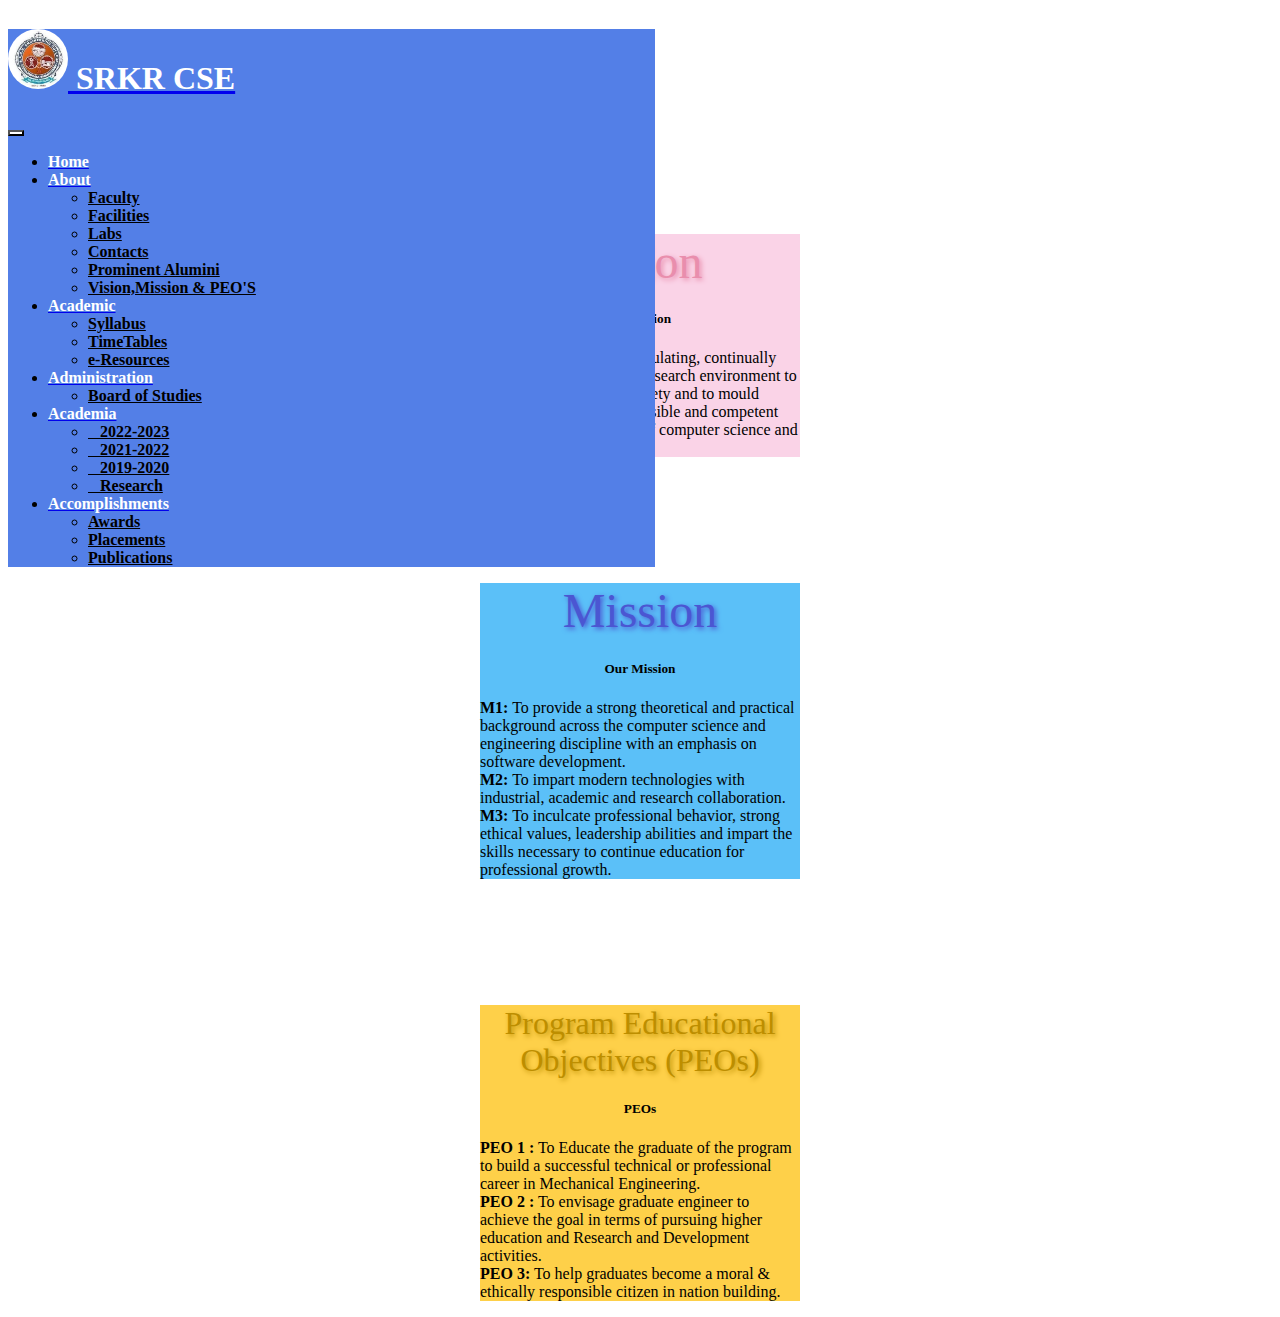
<file: vismis.html>
<!DOCTYPE html>
<html>
    <head>
        <link rel="stylesheet" href="https://cdnjs.cloudflare.com/ajax/libs/font-awesome/6.2.0/css/all.min.css" integrity="sha512-xh6O/CkQoPOWDdYTDqeRdPCVd1SpvCA9XXcUnZS2FmJNp1coAFzvtCN9BmamE+4aHK8yyUHUSCcJHgXloTyT2A==" crossorigin="anonymous" referrerpolicy="no-referrer" />
        <meta charset="UTF-8">
        <meta name="viewport" content="width=device-width,initial-scale=1.0">
        <link href="https://cdn.jsdelivr.net/npm/bootstrap@5.3.0-alpha1/dist/css/bootstrap.min.css" rel="stylesheet" integrity="sha384-GLhlTQ8iRABdZLl6O3oVMWSktQOp6b7In1Zl3/Jr59b6EGGoI1aFkw7cmDA6j6gD" crossorigin="anonymous">
        <title>Cse Faculty</title>
        <script src="https://cdn.jsdelivr.net/npm/bootstrap@5.3.0-alpha1/dist/js/bootstrap.bundle.min.js" integrity="sha384-w76AqPfDkMBDXo30jS1Sgez6pr3x5MlQ1ZAGC+nuZB+EYdgRZgiwxhTBTkF7CXvN" crossorigin="anonymous"></script>
        <link rel="stylesheet" href="styles.css">
        <style>
            .reveal{
                position: relative;
                transform: translateY(50px);
                opacity: 0;
                transition: all 1s ease;
            }
            .active{
                transform: translateY(0px);
                opacity: 1;
            }
        </style>
    </head>
    <body>
        <div style="position: fixed;z-index:1;" class="acting">
            <nav class="navbar navbar-expand-lg navback" style="padding-top: 0;padding-bottom: 0;">
                <div class="container-fluid">
                  <a class="navbar-brand" href="#"><h1 style="color: white;" class="navmar"><img src="logo.jpg" width="60px" height="60px" style="border-radius: 50px;"> SRKR CSE</h1></a>
                  <button class="navbar-toggler" type="button" data-bs-toggle="collapse" data-bs-target="#navbarNavDropdown" aria-controls="navbarNavDropdown" aria-expanded="false" aria-label="Toggle navigation" style="background-color: white;">
                    <span class="navbar-toggler-icon"></span>
                  </button>
                  <div class="collapse navbar-collapse" id="navbarNavDropdown">
                    <ul class="navbar-nav navback1">
                        <li class="nav-item">
                            <a class="nav-link dropdown-toggle" href="index.html"><b style="color: white;"><i class="fa-solid fa-house"></i> Home</b></a>
                          </li>
                        <li class="nav-item dropdown">
                            <a class="nav-link dropdown-toggle" data-bs-toggle="dropdown" href="#" role="button" aria-expanded="false"><b style="color: white;">About</b></a>
                            <ul class="dropdown-menu">
                                <li><a class="dropdown-item navlink" href="faculty.html"><b>Faculty</b></a></li>
                                <li><a class="dropdown-item navlink" href="#"><b>Facilities</b></a></li>
                              <li><a class="dropdown-item navlink" href="#"><b>Labs</b></a></li>
                              <li><a class="dropdown-item navlink" href="#"><b>Contacts</b></a></li>
                              <li><a class="dropdown-item navlink" href="alumini.html"><b>Prominent Alumini</b></a></li>
                                <li><a class="dropdown-item navlink" href="vismis.html"><b>Vision,Mission & PEO'S</b></a></li>
                            </ul>
                        </li>
                        <li class="nav-item dropdown">
                                <a class="nav-link dropdown-toggle" data-bs-toggle="dropdown" href="#" role="button" aria-expanded="false"><b style="color: white;">Academic</b></a>
                                <ul class="dropdown-menu">
                                    <li><a class="dropdown-item navlink" href="syllabus.html"><b>Syllabus</b></a></li>
                                    <li><a class="dropdown-item navlink" href="timetables.html"><b>TimeTables</b></a></li>
                                    <li><a class="dropdown-item navlink" href="eresources.html"><b>e-Resources</b></a></li>
                                </ul>
                            </li>
                      <li class="nav-item dropdown">
                        <a class="nav-link dropdown-toggle" data-bs-toggle="dropdown" href="#" role="button" aria-expanded="false"><b style="color: white;">Administration</b></a>
                        <ul class="dropdown-menu">
                            <li><a class="dropdown-item navlink" href="#"><b>Board of Studies</b></a></li>
                        </ul>
                    </li>
                      <li class="nav-item dropdown">
                        <a class="nav-link dropdown-toggle" data-bs-toggle="dropdown" href="#" role="button" aria-expanded="false"><b style="color: white;">Academia</b></a>
                        <ul class="dropdown-menu">
                            <li><a class="dropdown-item navlink" href="#"><i class="fa-solid fa-square-caret-down"></i> &nbsp;&nbsp;&nbsp;<b>2022-2023</b></a></li>
                            <li><a class="dropdown-item navlink" href="#"><i class="fa-solid fa-square-caret-down"></i> &nbsp;&nbsp;&nbsp;<b>2021-2022</b></a></li>
                            <li><a class="dropdown-item navlink" href="#"><i class="fa-solid fa-square-caret-down"></i> &nbsp;&nbsp;&nbsp;<b>2019-2020</b></a></li>
                            <li><a class="dropdown-item navlink" href="#">&nbsp;&nbsp;&nbsp;<b>Research</b></a></li>
                        </ul>
                    </li>
                      <li class="nav-item dropdown">
                        <a class="nav-link dropdown-toggle" data-bs-toggle="dropdown" href="#" role="button" aria-expanded="false"><b style="color: white;">Accomplishments</b></a>
                        <ul class="dropdown-menu">
                            <li><a class="dropdown-item navlink" href="#"><b>Awards</b></a></li>
                            <li><a class="dropdown-item navlink" href="#"><b>Placements</b></a></li>
                            <li><a class="dropdown-item navlink" href="#"><b>Publications</b></a></li>
                        </ul>
                    </li>
                    </ul>
                  </div>
                </div>
              </nav>
              </div>
            <br><br>
        <div class="row" style="margin-right: 0;">
            <div class="col-lg-4" style="margin-top: 15%;">
                <div class="card mb-3 reveal hii1" style="max-width: 20rem;margin:auto;background-color: #FAD3E7;" onmouseover="hovering()" onmouseout="nothover()">
                    <div class="card-header" style="color: #E98EAD;font-size: 3rem;text-shadow: 2px 2px 5px #E98EAD;text-align: center;">Vision <i class="fa-solid fa-eye hii"></i></div>
                    <div class="card-body">
                      <h5 class="card-title" style="text-align: center;">Our Vision</h5>
                      <p class="card-text">To envision a diverse, stimulating, continually improving academic and research environment to fulfill the needs of the society and to mould students as socially responsible and competent professionals in the field of computer science and engineering.</p>
                    </div>
                </div>
            </div>
            <div class="col-lg-4" style="margin-top: 10%;">
                <div class="card mb-3 reveal" style="max-width: 20rem;background-color:#5BC0F8;margin:auto;">
                    <div class="card-header" style="color: #4B56D2;font-size: 3rem;text-shadow: 2px 2px 5px #4B56D2;text-align: center;">Mission</div>
                    <div class="card-body ">
                      <h5 class="card-title" style="text-align: center;">Our Mission</h5>
                      <p class="card-text"><b>M1:</b> To provide a strong theoretical and practical background across the computer science and engineering discipline with an emphasis on software development.<br><b>M2:</b> To impart modern technologies with industrial, academic and research collaboration.<br><b>M3:</b> To inculcate professional behavior, strong ethical values, leadership abilities and impart the skills necessary to continue education for professional growth.</p>
                    </div>
                </div>
            </div>
            <div class="col-lg-4" style="margin-top: 10%;">
                <div class="card mb-3 reveal" style="max-width: 20rem;background-color:#FED049;margin:auto;">
                    <div class="card-header" style="color: #bd8e00;font-size: 2rem;text-shadow: 2px 2px 5px #bd8e00;text-align: center;">Program Educational Objectives (PEOs)</div>
                    <div class="card-body ">
                      <h5 class="card-title" style="text-align: center;">PEOs</h5>
                      <p class="card-text"><b>PEO 1 :</b> To Educate the graduate of the program to build a successful technical or professional career in Mechanical Engineering.<br><b>PEO 2 :</b> To envisage graduate engineer to achieve the goal in terms of pursuing higher education and Research and Development activities.<br><b>PEO 3:</b> To help graduates become a moral & ethically responsible citizen in nation building.</p>
                    </div>
                </div>
            </div>
        </div>
        <script>
            window.addEventListener("load",caller);

            function caller(){
                var lis = document.querySelectorAll(".reveal");
                for(var i=0;i<lis.length;i++)
                {
                    lis[i].classList.add("active");
                }
            }
            function hovering(){
                document.querySelector(".hii").classList.remove("fa-solid");
                document.querySelector(".hii").classList.remove("fa-eye");
                document.querySelector(".hii").classList.add("fa-solid");
                document.querySelector(".hii").classList.add("fa-arrows-to-eye");
            }
            function nothover(){
                document.querySelector(".hii").classList.remove("fa-solid");
                document.querySelector(".hii").classList.remove("fa-arrows-to-eye");
                document.querySelector(".hii").classList.add("fa-solid");
                document.querySelector(".hii").classList.add("fa-eye");
            }
        </script>
    </body>
</html>
</file>
<file: styles.css>
.sab2{
    width: 60%;
    margin-top: 10%;
    margin: auto;
}
.bgs{
    background-color: #7286D3;
    background-size: cover;
    height: 70vh;
}
.navlink{
    color: black;
}
.navback{
    background-color: #537FE7;
}
.navmar{
    margin-right: 560px;
}
.aspsize{
    padding: 5% 6% 0 6%;
}
.active{
  background-color: #537FE7;
}
@media screen and (max-width:1300px){
    .navmar{
    margin-right: 420px;
}
    
}
.revealhod{
    position: relative;
    transform: translateY(50px);
    opacity: 0;
    transition: all 1s ease;
}
.activehod{
  transform: translateY(0px);
    opacity: 1;
}
@media screen and (max-width:950px){
    .navback1{
    background-color: #537FE7;
}
    .navmar{
        margin-right: 214px;
    }
}
@media screen and (max-width:550px){
    .navmar{
        margin-right: 80px;
    }
    .bg-container1{

        background-color: #C0EEF2;
    
        height: 10vh;
    
        padding-top: 30px;
    
        width: 90%;
    
        margin: auto;
    
        border-radius: 10px;
    
    }
    
    .bg-container2{
    
        background-color:#C0EEF2;
    
        background-size: cover;
        height: 5vh;
    
    }
    
    
    .img1{
    
        height: 150px;
        width: 100%;
        margin-left: 120px;
        border-radius: 30px;
    
    }
}
.bg-container{
    background-color: #C0EEF2;
    height: 287vh;
    padding-top: 30px;
    width: 90%;
    margin: auto;
    border-radius: 10px;
}
.bg-container1{
    background-color: #537FE7;
    background-size: cover;
    height: 25vh;
}
.down-container{
    background-color: #ffffff;
    padding: 30px;
}
.heading{
    color: black;
    font-family: "caveat";
    font-size: 50px;
    font-weight: bold;
    margin-left: 120px;
}
.head{
    color: black;
    font-family: "caveat";
    font-size: 72px;
    font-weight: bold;
    margin: auto;
}

.img{
    height: 155px;
    width: 150px;
    margin-left: 120px;
    border-radius: 3px;
}
.but1{
    border-radius: 0px;
    border-width: 0px;
    margin: 5px;
}
.marg{
   margin-left: 150px;
}
.marg1{
    margin-left: 25px;
}
.marg3{
    margin-bottom: 40px;
}
.marg4{
    margin-left: 80px;
}
.button1{
    height: 40px;
    width: 120px;
    border-width: 0px;
    border-radius: 2px;
    background-color: #537FE7;
    padding: 3px;
    color: #ffffff;
    font-weight: bold;
}
.bg-container1{

    background-color: #C0EEF2;

    height: 290vh;

    padding-top: 30px;

    width: 90%;

    margin: auto;

    border-radius: 10px;

}

.bg-container2{

    background-color:#C0EEF2;

    background-size: cover;
    height: 25vh;

}


.img1{

    height: 150px;
    width: 100%;
    margin-left: 120px;
    border-radius: 30px;

}

.data
        {
            display:none;
        }

.wrapper{
    display:flex;
    justify-content: center;
    flex-wrap:wrap;
    padding:70px 0;
    margin:0 auto;
}

.menu1,.menu2,.content
{
    margin: 0 50px 0 50px ;
}

select
{
    width: 100%;
    padding: 15px;
    font-size: 16px;
    font-weight: 700;
    font-family: 'Poppins',sans-serif;
    border: none;
    border-radius: 8px;
    border:2px solid #3f51b5;
    box-shadow: 0 15px 15px #efefef;
}
</file>
